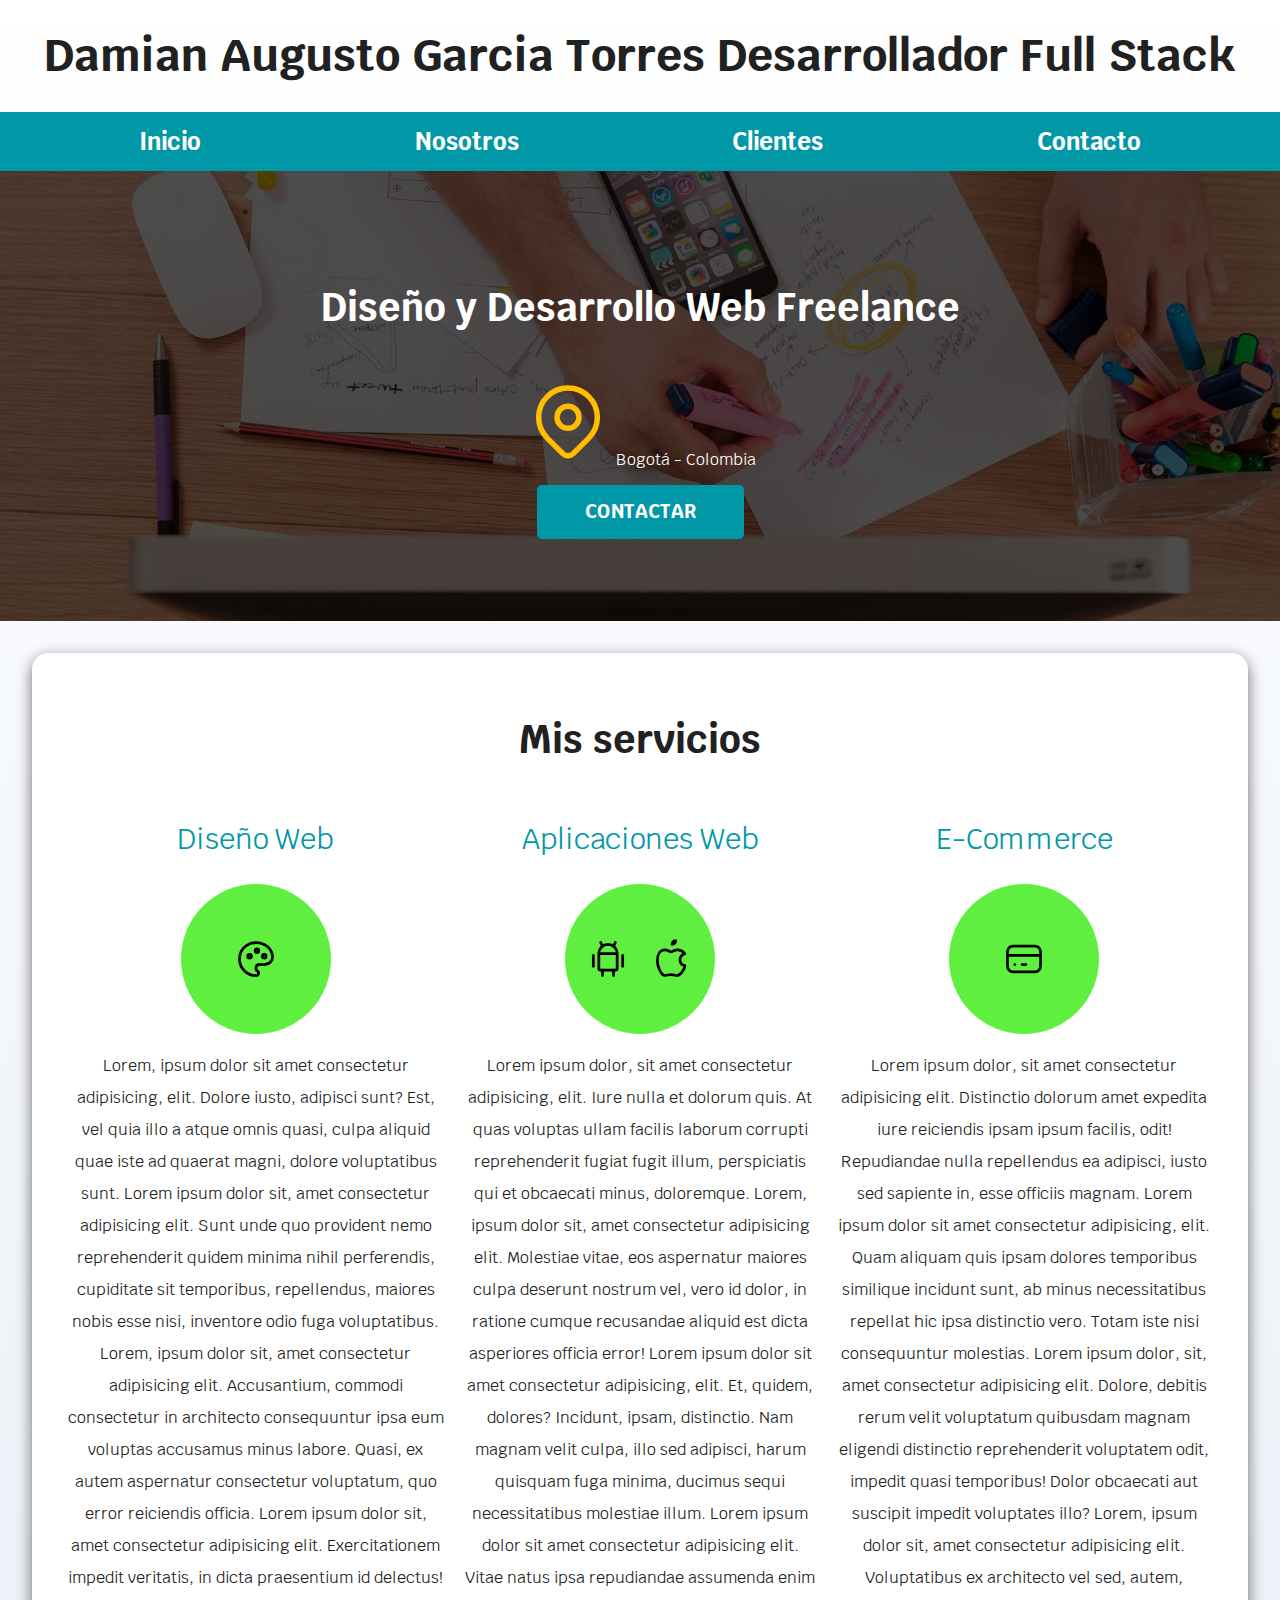
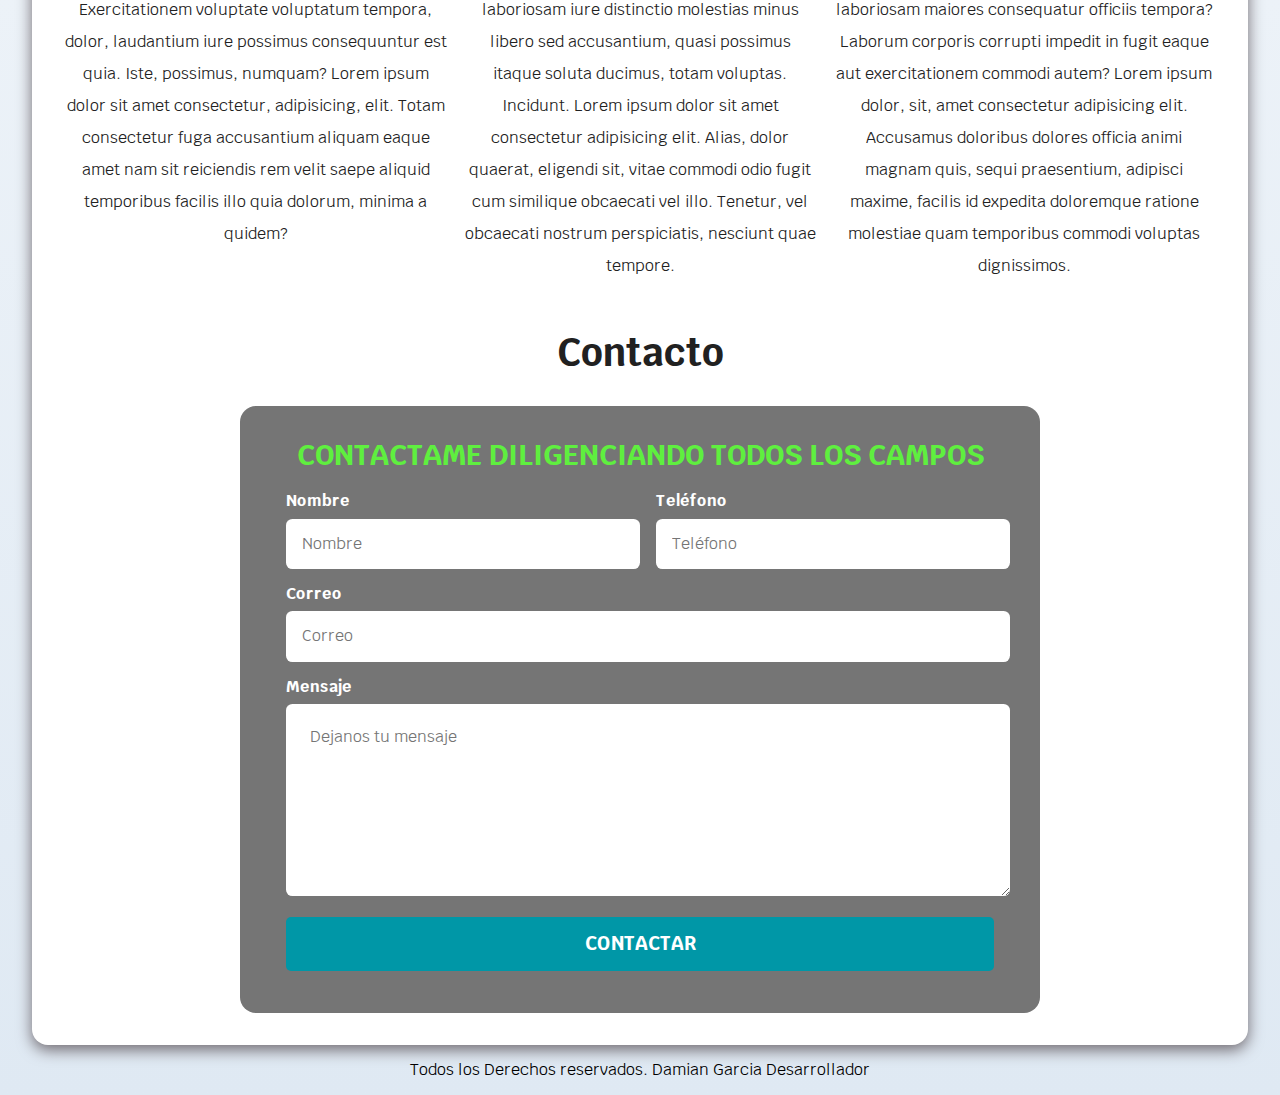
<file: index.html>
<!DOCTYPE html>
<html lang="es">
<head>
	<meta charset="UTF-8">
	<meta name="viewport" content="width=device-width, initial-scale=1.0">
	<title>Desarrollador Full Stack</title>


	<link rel="preconnect" href="https://fonts.googleapis.com">
	<link rel="preconnect" href="https://fonts.gstatic.com" crossorigin>
	<link href="https://fonts.googleapis.com/css2?family=Krub:ital,wght@0,200;0,300;0,400;0,500;0,600;0,700;1,200;1,300;1,400;1,500;1,600;1,700&display=swap" rel="stylesheet">

	<link rel="preload" href="css/normalize.css" as="style">
	<link rel="stylesheet" href="css/normalize.css">

	<link rel="preload" href="css/style.css" as="style">
	<link rel="stylesheet" href="css/style.css">

</head>
<body>

	<header>
		<h1 class="titulo">Damian Augusto Garcia Torres Desarrollador Full Stack</h1>
	</header>

	<nav class="nav-bg">
		<nav class="navegacion-principal contenedor">
			<a href="index.html">Inicio</a>
			<a href="nosotros.html">Nosotros</a>
			<a href="https://talentotechbogota.co/" target="_blank">Clientes</a>
			<a href="#contacto">Contacto</a>
		</nav>
	</nav>

	<section class="hero">
		<div class="contenido-hero">
			<h2>Diseño y Desarrollo Web Freelance</h2>
				<p>
					<svg xmlns="http://www.w3.org/2000/svg" class="icon icon-tabler icon-tabler-map-pin" width="88" height="88" viewBox="0 0 24 24" stroke-width="1.5" stroke="#ffbf00" fill="none" stroke-linecap="round" stroke-linejoin="round">
			  		<path stroke="none" d="M0 0h24v24H0z" fill="none"/>
			  		<path d="M9 11a3 3 0 1 0 6 0a3 3 0 0 0 -6 0" />
			  		<path d="M17.657 16.657l-4.243 4.243a2 2 0 0 1 -2.827 0l-4.244 -4.243a8 8 0 1 1 11.314 0z" />
					</svg>
					Bogotá - Colombia
				</p>
			<a class="boton" href="#contacto">Contactar</a>
		</div>
	</section>

	<main class="contenedor sombra">
		<h2>Mis servicios</h2>
		<div class="servicios">
			<div class="servicio">
				<h3>Diseño Web</h3>
				<div class="icono">
					<svg xmlns="http://www.w3.org/2000/svg" class="icon icon-tabler icon-tabler-palette" width="44" height="44" viewBox="0 0 24 24" stroke-width="1.5" stroke="#000000" fill="none" stroke-linecap="round" stroke-linejoin="round">
					  <path stroke="none" d="M0 0h24v24H0z" fill="none"/>
					  <path d="M12 21a9 9 0 0 1 0 -18c4.97 0 9 3.582 9 8c0 1.06 -.474 2.078 -1.318 2.828c-.844 .75 -1.989 1.172 -3.182 1.172h-2.5a2 2 0 0 0 -1 3.75a1.3 1.3 0 0 1 -1 2.25" />
					  <path d="M8.5 10.5m-1 0a1 1 0 1 0 2 0a1 1 0 1 0 -2 0" />
					  <path d="M12.5 7.5m-1 0a1 1 0 1 0 2 0a1 1 0 1 0 -2 0" />
					  <path d="M16.5 10.5m-1 0a1 1 0 1 0 2 0a1 1 0 1 0 -2 0" />
					</svg>
				</div>
				<p>Lorem, ipsum dolor sit amet consectetur adipisicing, elit. Dolore iusto, adipisci sunt? Est, vel quia illo a atque omnis quasi, culpa aliquid quae iste ad quaerat magni, dolore voluptatibus sunt. Lorem ipsum dolor sit, amet consectetur adipisicing elit. Sunt unde quo provident nemo reprehenderit quidem minima nihil perferendis, cupiditate sit temporibus, repellendus, maiores nobis esse nisi, inventore odio fuga voluptatibus. Lorem, ipsum dolor sit, amet consectetur adipisicing elit. Accusantium, commodi consectetur in architecto consequuntur ipsa eum voluptas accusamus minus labore. Quasi, ex autem aspernatur consectetur voluptatum, quo error reiciendis officia. Lorem ipsum dolor sit, amet consectetur adipisicing elit. Exercitationem impedit veritatis, in dicta praesentium id delectus! Exercitationem voluptate voluptatum tempora, dolor, laudantium iure possimus consequuntur est quia. Iste, possimus, numquam? Lorem ipsum dolor sit amet consectetur, adipisicing, elit. Totam consectetur fuga accusantium aliquam eaque amet nam sit reiciendis rem velit saepe aliquid temporibus facilis illo quia dolorum, minima a quidem?</p>
			</div>
			<div class="servicio">
				<h3>Aplicaciones Web</h3>
				<div class="icono">
					<svg xmlns="http://www.w3.org/2000/svg" class="icon icon-tabler icon-tabler-brand-android" width="44" height="44" viewBox="0 0 24 24" stroke-width="1.5" stroke="#000000" fill="none" stroke-linecap="round" stroke-linejoin="round">
					  <path stroke="none" d="M0 0h24v24H0z" fill="none"/>
					  <path d="M4 10l0 6" />
					  <path d="M20 10l0 6" />
					  <path d="M7 9h10v8a1 1 0 0 1 -1 1h-8a1 1 0 0 1 -1 -1v-8a5 5 0 0 1 10 0" />
					  <path d="M8 3l1 2" />
					  <path d="M16 3l-1 2" />
					  <path d="M9 18l0 3" />
					  <path d="M15 18l0 3" />
					</svg>			
					<svg xmlns="http://www.w3.org/2000/svg" class="icon icon-tabler icon-tabler-brand-apple" width="44" height="44" viewBox="0 0 24 24" stroke-width="1.5" stroke="#000000" fill="none" stroke-linecap="round" stroke-linejoin="round">
					  <path stroke="none" d="M0 0h24v24H0z" fill="none"/>
					  <path d="M8.286 7.008c-3.216 0 -4.286 3.23 -4.286 5.92c0 3.229 2.143 8.072 4.286 8.072c1.165 -.05 1.799 -.538 3.214 -.538c1.406 0 1.607 .538 3.214 .538s4.286 -3.229 4.286 -5.381c-.03 -.011 -2.649 -.434 -2.679 -3.23c-.02 -2.335 2.589 -3.179 2.679 -3.228c-1.096 -1.606 -3.162 -2.113 -3.75 -2.153c-1.535 -.12 -3.032 1.077 -3.75 1.077c-.729 0 -2.036 -1.077 -3.214 -1.077z" />
					  <path d="M12 4a2 2 0 0 0 2 -2a2 2 0 0 0 -2 2" />
					</svg>
				</div>
				<p>Lorem ipsum dolor, sit amet consectetur adipisicing, elit. Iure nulla et dolorum quis. At quas voluptas ullam facilis laborum corrupti reprehenderit fugiat fugit illum, perspiciatis qui et obcaecati minus, doloremque. Lorem, ipsum dolor sit, amet consectetur adipisicing elit. Molestiae vitae, eos aspernatur maiores culpa deserunt nostrum vel, vero id dolor, in ratione cumque recusandae aliquid est dicta asperiores officia error! Lorem ipsum dolor sit amet consectetur adipisicing, elit. Et, quidem, dolores? Incidunt, ipsam, distinctio. Nam magnam velit culpa, illo sed adipisci, harum quisquam fuga minima, ducimus sequi necessitatibus molestiae illum. Lorem ipsum dolor sit amet consectetur adipisicing elit. Vitae natus ipsa repudiandae assumenda enim laboriosam iure distinctio molestias minus libero sed accusantium, quasi possimus itaque soluta ducimus, totam voluptas. Incidunt. Lorem ipsum dolor sit amet consectetur adipisicing elit. Alias, dolor quaerat, eligendi sit, vitae commodi odio fugit cum similique obcaecati vel illo. Tenetur, vel obcaecati nostrum perspiciatis, nesciunt quae tempore.</p>
			</div>
			<div class="servicio">
				<h3>E-Commerce</h3>
				<div class="icono">
					<svg xmlns="http://www.w3.org/2000/svg" class="icon icon-tabler icon-tabler-credit-card" width="44" height="44" viewBox="0 0 24 24" stroke-width="1.5" stroke="#000000" fill="none" stroke-linecap="round" stroke-linejoin="round">
					  <path stroke="none" d="M0 0h24v24H0z" fill="none"/>
					  <path d="M3 5m0 3a3 3 0 0 1 3 -3h12a3 3 0 0 1 3 3v8a3 3 0 0 1 -3 3h-12a3 3 0 0 1 -3 -3z" />
					  <path d="M3 10l18 0" />
					  <path d="M7 15l.01 0" />
					  <path d="M11 15l2 0" />
					</svg>
				</div>
				<p>Lorem ipsum dolor, sit amet consectetur adipisicing elit. Distinctio dolorum amet expedita iure reiciendis ipsam ipsum facilis, odit! Repudiandae nulla repellendus ea adipisci, iusto sed sapiente in, esse officiis magnam. Lorem ipsum dolor sit amet consectetur adipisicing, elit. Quam aliquam quis ipsam dolores temporibus similique incidunt sunt, ab minus necessitatibus repellat hic ipsa distinctio vero. Totam iste nisi consequuntur molestias. Lorem ipsum dolor, sit, amet consectetur adipisicing elit. Dolore, debitis rerum velit voluptatum quibusdam magnam eligendi distinctio reprehenderit voluptatem odit, impedit quasi temporibus! Dolor obcaecati aut suscipit impedit voluptates illo? Lorem, ipsum dolor sit, amet consectetur adipisicing elit. Voluptatibus ex architecto vel sed, autem, laboriosam maiores consequatur officiis tempora? Laborum corporis corrupti impedit in fugit eaque aut exercitationem commodi autem? Lorem ipsum dolor, sit, amet consectetur adipisicing elit. Accusamus doloribus dolores officia animi magnam quis, sequi praesentium, adipisci maxime, facilis id expedita doloremque ratione molestiae quam temporibus commodi voluptas dignissimos.</p>
			</div>
		</div>

		<a name="contacto"></a>
		<h2>Contacto</h2>
		<form class="formulario" action="#" method="POST" name="form_contacto" id="form_contacto">
			<fieldset>
				<legend>Contactame diligenciando todos los campos</legend>
				<div class="contenedor_campos">
					<div class="campo">
						<label for="nombre">Nombre</label>
						<input type="text" name="nombre" id="nombre" placeholder="Nombre">
					</div>
					<div class="campo">
						<label for="telefono">Teléfono</label>
						<input type="tel" name="celular" id="celular" placeholder="Teléfono">
					</div>
					<div class="campo">
						<label for="correo">Correo</label>
						<input type="email" name="correo" id="correo" placeholder="Correo">
					</div>
					<div class="campo">
						<label for="mensaje">Mensaje</label>
						<textarea class="input_text" name="mensaje" id="mensaje" placeholder="Dejanos tu mensaje"></textarea>
					</div>
				</div>
				<div>
					<input class="boton enviar" type="submit" value="Contactar" name="btn_enviar" id="btn_enviar">
				</div>
			</fieldset>
		</form>
	</main>

	<footer class="footer">
		<p>Todos los Derechos reservados. Damian Garcia Desarrollador</p>
	</footer>

	<script src="js/script.js"></script>
</body>
</html>
</file>
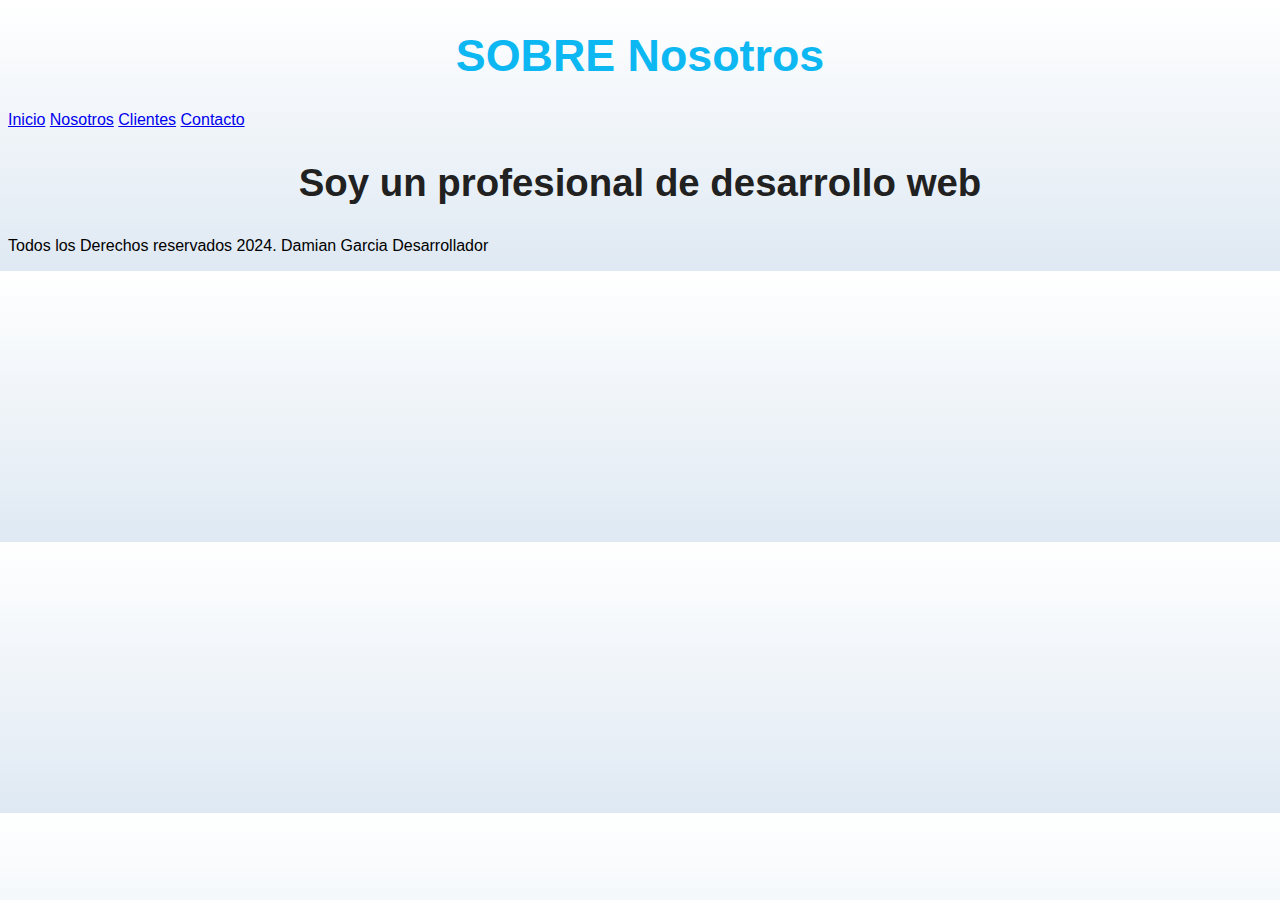
<file: nosotros.html>
<!DOCTYPE html>
<html lang="es">
<head>
	<meta charset="UTF-8">
	<meta name="viewport" content="width=device-width, initial-scale=1.0">
	<title>SOBRE NOSOTROS</title>
	<link rel="preload" href="css/style.css" as="style">
	<link rel="stylesheet" href="css/style.css">
</head>
<body>
	<header>
		<h1 align="center"> SOBRE Nosotros</h1>
	</header>

	<nav>
		<a href="index.html">Inicio</a>
		<a href="nosotros.html">Nosotros</a>
		<a href="https://talentotechbogota.co/">Clientes</a>
		<a href="#">Contacto</a>
	</nav>

	<main>
		<h2>Soy un profesional de desarrollo web</h2>
	</main>

	<footer>
		<p>Todos los Derechos reservados 2024. Damian Garcia Desarrollador</p>
	</footer>
</body>
</html>
</file>
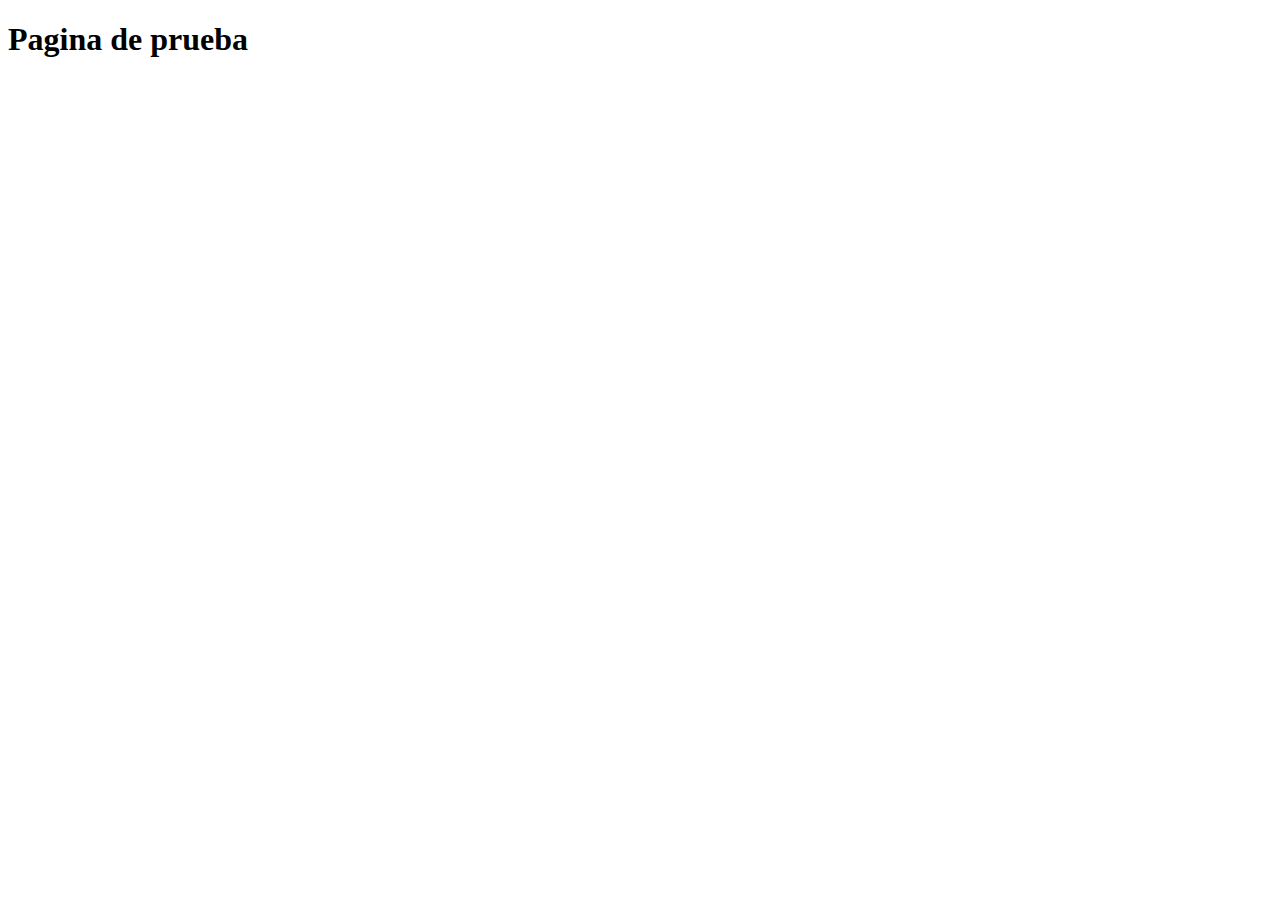
<file: prueba.html>
<!DOCTYPE html>
<html lang="es">
<head>
    <meta charset="UTF-8">
    <meta name="viewport" content="width=device-width, initial-scale=1.0">
    <title>pagina de prueba</title>
    
    <link rel="preload" href="C:/Users/damia/OneDrive/Escritorio/TECH/Tecnico/Sesion 29/Proyecto JS/css/normalize.css" as="style">
	<link rel="stylesheet" href="C:/Users/damia/OneDrive/Escritorio/TECH/Tecnico/Sesion 29/Proyecto JS/css/normalize.css">

	<link rel="preload" href="C:/Users/damia/OneDrive/Escritorio/TECH/Tecnico/Sesion 29/Proyecto JS/css/style.css" as="style">
	<link rel="stylesheet" href="C:/Users/damia/OneDrive/Escritorio/TECH/Tecnico/Sesion 29/Proyecto JS/css/style.css">
</head>
<body>
    <h1>Pagina de prueba</h1>
</body>
</html>
</file>
<file: css/style.css>
/*PALETA DE COLORES GENERAL*/
/* 08/07/2024 cambio color primario a verde */
:root{
	--primario:#5fef3f;
	--oscuro:#212121;
	--blanco:#ffffff;
	--secundario:#0097a7;
	--gris:#757575;
}

/* apply a natural box layout model to all elements, but allowing components to change */
html {
  box-sizing: border-box;
}
*, *:before, *:after {
  box-sizing: inherit;
}

body{
	font-size: 16px;
	font-family: krub, verdana, arial, helvetica, sans-serif;

	background-image: linear-gradient(to top, #dfe9f3, #ffffff);
	/*background-image: linear-gradient(to bottom, #3a3b90, #ffffff);*/
	/*background-image: radial-gradient(circle, blue, green, yellow);*/

}

h1{
	color:#0CB7F2;
	font-size: 2.8rem;
}

h2{
	color: var(--oscuro);
	font-size: 2.4rem;
}

.titulo{
	/*color: #000075;*/
	color: var(--oscuro);
	text-align: center;
}

.subtitulo{
	/*color: #00ff00;*/
	color: var(--secundario);
	font-size: 2rem; /* 1 rem = 16 px */
}

h3{
	font-size: 1.8rem;
}

h1, h2, h3{
	text-align: center;
}

.contenedor{
	max-width: 76rem;
	/*margin-top: 2rem;
	margin-right: 5rem;
	margin-bottom: 2rem;
	margin-left: 5rem;*/

	/*margin: 2rem 5rem 2rem 5rem;*/

	/*margin: 2rem;*/

	/*margin: 2rem 5rem;*/


	/*centrado*/
	margin-top: 0rem;
	margin-right: auto;
	margin-bottom: 0rem;
	margin-left: auto;
}

.sombra{
	/*box-shadow: 2px 2px 2px 1px rgba(0, 0, 0, 0.2);*/

	-webkit-box-shadow: 0px 5px 15px 0px rgba(112,106,112,1);
	-moz-box-shadow: 0px 5px 15px 0px rgba(112,106,112,1);
	box-shadow: 0px 5px 15px 0px rgba(112,106,112,1);

	background-color: var(--blanco);
	padding: 2rem;
	border-radius: 1rem;
}

.nav-bg{
	background-color: var(--secundario);
}

.navegacion-principal{
	/*
	text-align: center;
	padding-top: 3rem;
	padding-right: 5rem;
	padding-bottom: 6rem;
	padding-left: 4rem;

	padding: 3rem ;

	padding: 3rem 2rem;

	padding: 3rem 2rem 3rem 2rem;
	*/

	
	display: flex;
	/*
	OPCIONES PARA COLUMNA
	flex-direction: column;
	align-items: center;
	*/
	flex-direction: column;
	/*OPCIONES PARA FILA*/
	/*
	justify-content: space-evenly;
	justify-content: space-between;
	*/
}

.navegacion-principal a{
	/*background-color: var(--primario);
	display: block;*/
	color: var(--blanco);
	text-decoration: none;
	font-size: 1.5rem;
	font-weight: bold;
	padding: 1rem;
	text-align: center;
}

.navegacion-principal a:hover{
	background-color: var(--primario);
	color: var(--oscuro);
}

.hero{
	background-image: url(../images/hero.jpg);
	background-repeat: no-repeat;
	background-size: cover;
	height: 450px;
	padding: 20px;
	position: relative;
	margin-bottom: 2rem;
}

.contenido-hero{
	position: absolute;
	/*hacer una transparencia*/
	background-color: rgba(0, 0, 0, .7);
	top: 0px;
	left: 0px;
	bottom: 0px;
	right: 0px;
	display: flex;
	flex-direction: column;
	align-items: center;
	justify-content: center;

}

.contenido-hero h2, .contenido-hero p{
	color: var(--blanco);
}

.boton{
	background-color: var(--secundario);
	color: var(--blanco);
	text-decoration: none;
	padding: 1rem 3rem;
	text-transform: uppercase;
	border-radius: 5px;
	font-size: 1.2rem;
	font-weight: 700;
	border: none;
}

.boton:hover{
	cursor: pointer;
}

.servicio{
	display: flex;
	flex-direction: column;
	align-items: center;
}

.servicio h3{
	color: var(--secundario);
	font-weight: normal;
}

.servicio p{
	color: var(--oscuro);
	text-align: center;
	line-height: 2;
}

.servicio .icono{
	height: 150px;
	width: 150px;
	background-color: var(--primario);
	border-radius: 50%;
	display: flex;
	justify-content: space-evenly;
	align-items: center;
}

.formulario{
	background-color: var(--gris);
	width: min(50rem, 100%);
	padding: 2rem;
	border-radius: 1rem;
	margin: 0 auto;
}

.formulario fieldset{
	border: none;
}

.formulario legend{
	color: var(--primario);
	text-align: center;
	font-size: 1.8rem;
	text-transform: uppercase;
	font-weight: 700;
	margin-bottom: 1rem;
}

.contenedor_campos .campo{
		margin-bottom: 1rem;
	}

.contenedor_campos .campo label{
	color: var(--blanco);
	font-weight: bold;
	margin-bottom: 0.5rem;
	display: block;
}

.contenedor_campos .campo input{
	border-radius: 0.4rem;
	border: none;
	padding: 1rem;
	width: 100%;
}

.contenedor_campos .campo .input_text{
	border-radius: 0.4rem;
	border: none;
	padding: 1.5rem;
	width: 100%;
	height: 12rem;
}

.enviar{
	width: 100%;
}

.error{
	text-align: center;
	font-weight: 700;
	background-color: rgb(255, 50, 50);
	padding: 1rem;
	color: var(--blanco);
	text-transform: uppercase;
	border-radius: 5px;
}

.correcto{
	text-align: center;
	font-weight: 700;
	background-color: rgb(50, 255, 50);
	padding: 1rem;
	color: var(--blanco);
	text-transform: uppercase;
	border-radius: 5px;
}

.footer{
	text-align: center;
}

/*DISEÑO RESPONSIVE - solo incluimos lo que neceitamos modificar*/

@media (min-width: 481px){

}

@media (min-width: 769px){
	.navegacion-principal{
		flex-direction: row;
		justify-content: space-around;
	}

	.servicios{
		display: grid;
		/*grid-template-columns: 300px 200px 300px;*/
		/*grid-template-rows: 300px 500px;*/
		/*grid: 1000px 500px / 300px 300px; primer parametro= filas, segundo parametro= columnas*/
		grid-template-columns: 33.3% auto 33.3%;
		column-gap: 1rem;/*Separador de Grid*/
	}

	.contenedor_campos{
		display: grid;
		grid-template-columns: 50% 50%;
		grid-template-rows: auto auto auto;
		column-gap: 1rem;/*Separador de Grid*/
	}

	.contenedor_campos .campo:nth-child(3){
		grid-column: 1/3;
	}

	.contenedor_campos .campo:nth-child(4){
		grid-column: 1/3;
	}

}
</file>
